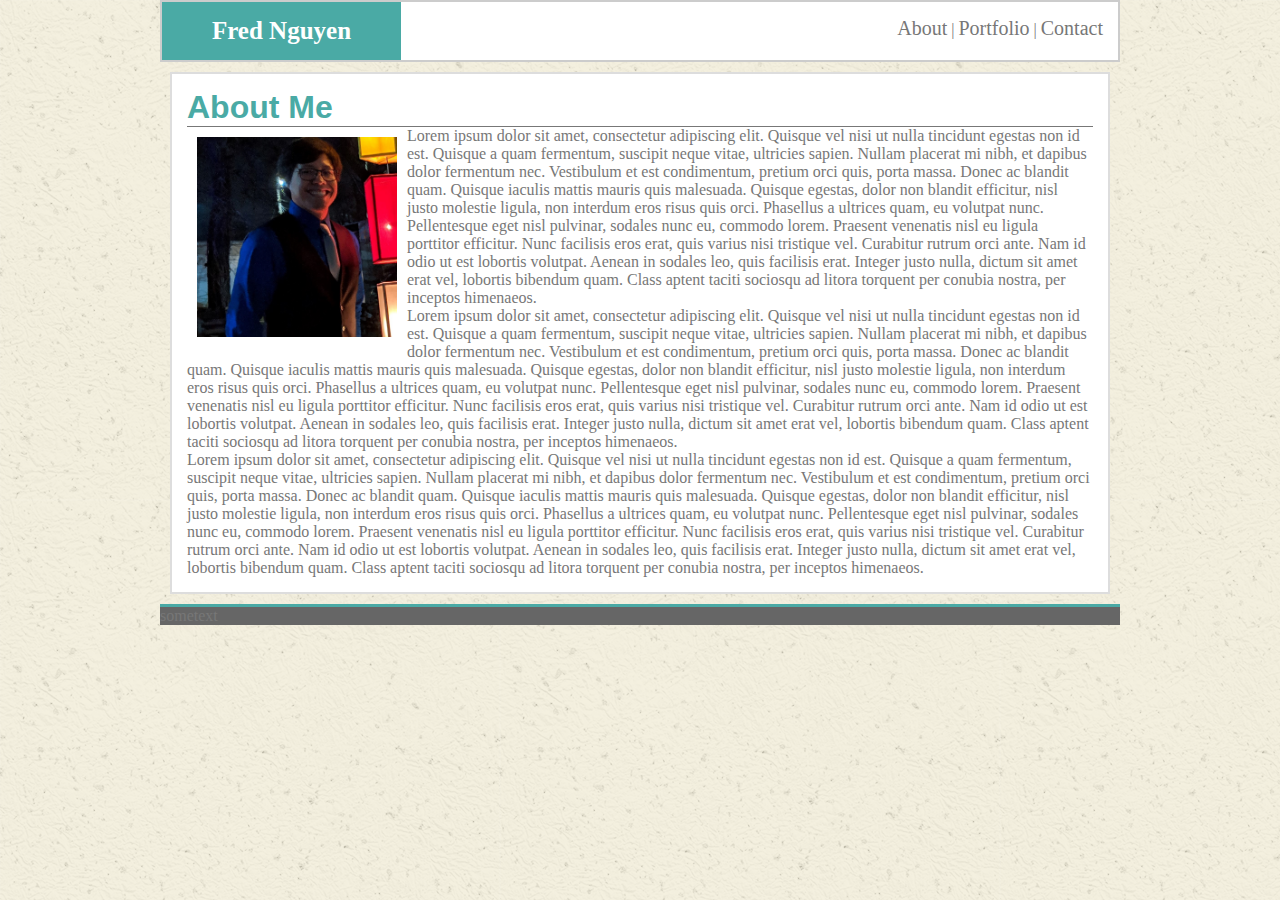
<file: index.html>
<!DOCTYPE html>
<html lang="en">

<head>
    <meta charset="UTF-8">
    <meta name="viewport" content="width=device-width, initial-scale=1.0">
    <meta http-equiv="X-UA-Compatible" content="ie=edge">
    <title>Fred Nguyen's About Me</title>
    <link rel="stylesheet" type="text/css" href="assets/css/style.css">
</head>

<body>
    <div class="flex-container">
        <div class="topcontent">
            <div class="clearfix">
                <div class="heading">
                    <header>Fred Nguyen</header>
                    <nav>
                        <a href="#">About</a> &vert;
                        <a href="portfolio.html">Portfolio</a> &vert;
                        <a href="contact.html">Contact</a>
                    </nav>
                </div>
            </div>

            <div class="clearfix">
                <div class="main-content">
                    <h1>
                        About Me
                    </h1>

                    <img src="assets/images/profile-picture.jpg" alt="Fred Nguyen Profile Picture">

                    <p>Lorem ipsum dolor sit amet, consectetur adipiscing elit. Quisque vel nisi ut nulla tincidunt
                        egestas non id est. Quisque a quam fermentum, suscipit neque vitae, ultricies sapien. Nullam
                        placerat mi nibh, et dapibus dolor fermentum nec. Vestibulum et est condimentum, pretium orci
                        quis, porta massa. Donec ac blandit quam. Quisque iaculis mattis mauris quis malesuada. Quisque
                        egestas, dolor non blandit efficitur, nisl justo molestie ligula, non interdum eros risus quis
                        orci. Phasellus a ultrices quam, eu volutpat nunc. Pellentesque eget nisl pulvinar, sodales nunc
                        eu, commodo lorem. Praesent venenatis nisl eu ligula porttitor efficitur. Nunc facilisis eros
                        erat, quis varius nisi tristique vel. Curabitur rutrum orci ante. Nam id odio ut est lobortis
                        volutpat. Aenean in sodales leo, quis facilisis erat. Integer justo nulla, dictum sit amet erat
                        vel, lobortis bibendum quam. Class aptent taciti sociosqu ad litora torquent per conubia nostra,
                        per inceptos himenaeos.</p>
                    <p>Lorem ipsum dolor sit amet, consectetur adipiscing elit. Quisque vel nisi ut nulla tincidunt
                        egestas non id est. Quisque a quam fermentum, suscipit neque vitae, ultricies sapien. Nullam
                        placerat mi nibh, et dapibus dolor fermentum nec. Vestibulum et est condimentum, pretium orci
                        quis, porta massa. Donec ac blandit quam. Quisque iaculis mattis mauris quis malesuada. Quisque
                        egestas, dolor non blandit efficitur, nisl justo molestie ligula, non interdum eros risus quis
                        orci. Phasellus a ultrices quam, eu volutpat nunc. Pellentesque eget nisl pulvinar, sodales nunc
                        eu, commodo lorem. Praesent venenatis nisl eu ligula porttitor efficitur. Nunc facilisis eros
                        erat, quis varius nisi tristique vel. Curabitur rutrum orci ante. Nam id odio ut est lobortis
                        volutpat. Aenean in sodales leo, quis facilisis erat. Integer justo nulla, dictum sit amet erat
                        vel, lobortis bibendum quam. Class aptent taciti sociosqu ad litora torquent per conubia nostra,
                        per inceptos himenaeos.</p>
                    <p>Lorem ipsum dolor sit amet, consectetur adipiscing elit. Quisque vel nisi ut nulla tincidunt
                        egestas non id est. Quisque a quam fermentum, suscipit neque vitae, ultricies sapien. Nullam
                        placerat mi nibh, et dapibus dolor fermentum nec. Vestibulum et est condimentum, pretium orci
                        quis, porta massa. Donec ac blandit quam. Quisque iaculis mattis mauris quis malesuada. Quisque
                        egestas, dolor non blandit efficitur, nisl justo molestie ligula, non interdum eros risus quis
                        orci. Phasellus a ultrices quam, eu volutpat nunc. Pellentesque eget nisl pulvinar, sodales nunc
                        eu, commodo lorem. Praesent venenatis nisl eu ligula porttitor efficitur. Nunc facilisis eros
                        erat, quis varius nisi tristique vel. Curabitur rutrum orci ante. Nam id odio ut est lobortis
                        volutpat. Aenean in sodales leo, quis facilisis erat. Integer justo nulla, dictum sit amet erat
                        vel, lobortis bibendum quam. Class aptent taciti sociosqu ad litora torquent per conubia nostra,
                        per inceptos himenaeos.</p>
                </div>
            </div>
            <footer class="footer">sometext</footer>
        </div>
    </div>
</body>

</html>
</file>
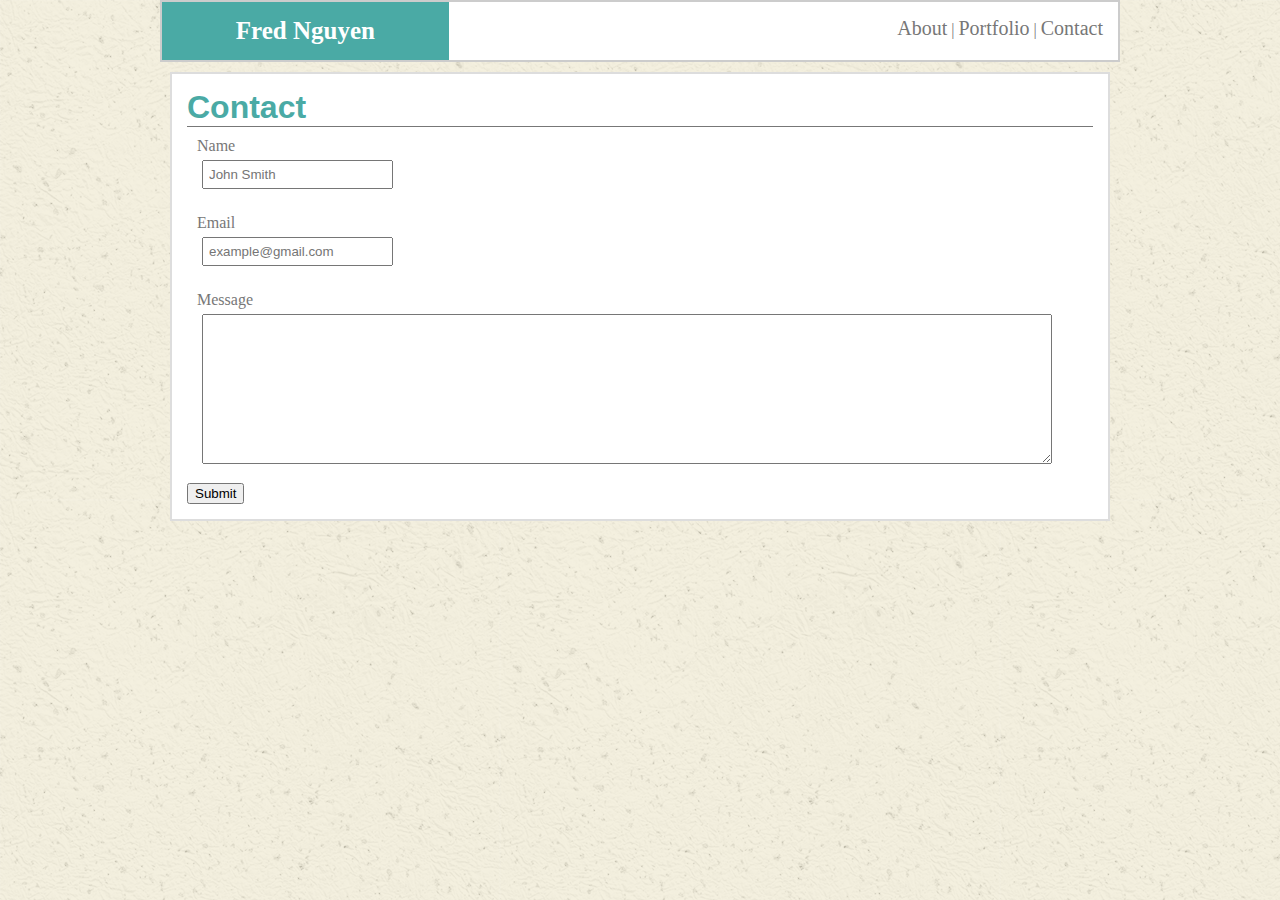
<file: contact.html>
<!DOCTYPE html>
<html lang="en">

<head>
    <meta charset="UTF-8">
    <meta name="viewport" content="width=device-width, initial-scale=1.0">
    <meta http-equiv="X-UA-Compatible" content="ie=edge">
    <title>Contact Fred Nguyen</title>
    <link rel="stylesheet" type="text/css" href="assets/css/contactstyle.css" </head> <body>
    <div class="clearfix">
        <div class="heading">
            <header>Fred Nguyen</header>
            <nav>
                    <a href="index.html">About</a> &vert;
                    <a href="portfolio.html">Portfolio</a> &vert;
                    <a href="#">Contact</a>
            </nav>
        </div>
    </div>

    <div class="main-content">
        <h1>Contact</h1>

        <div id="nameinput">
            <label for="name">Name</label>
            <br/>
            <input type="text" id="name" name="name" placeholder="John Smith">
        </div>

        <div id="emailinput">
            <label for="email">Email</label>
            <br/>
            <input type="email" id="email" name="email" placeholder="example@gmail.com">
        </div>

        <div id="messageinput">
            <label for="message">Message</label>
            <br/>
            <textarea type="text" id="message" name="message"></textarea>
        </div>
        <button>Submit</button>
    </div>
    </body>

</html>
</file>
<file: assets/css/style.css>
* {
    box-sizing: border-box;
    margin: 0 auto;
}

body{
    width: 960px;
    color: #777777;
    background-image: url(../images/background.png);
   
}

.heading {
    background-color: #ffffff;
    border: 2px solid #cccccc;
    overflow: auto;
}

.main-content {
    background-color: #ffffff;
    border: solid 2px #dddddd;
    padding: 15px;
    margin: 10px;
    overflow: auto;
}

header {
    background-color: #4aaaa5;
    color: #ffffff;
    font-family: Georgia, 'Times New Roman', Times, serif;
    font-size: 25px;
    font-weight: bold;
    text-align: center;
    padding: 15px;
    float: left;
    width: 25%;
}

nav {
    padding: 15px;
    text-align: end;
    float:right;
    width: 75%;
}

h1 {
    font-family: Arial, Helvetica, sans-serif;
    color: #4aaaa5;
    border-bottom: #777777 1px solid;
    margin: 10 px;
}

img {
    width: 200px; 
    margin: 10px;
    float: left;
}

footer {
    background-color: #666666;
    border-top: #4aaaa5 solid 3px;
}

.clearfix::after {
    content: "";
    display: block;
    clear: both;
}

.flex-container{
    display: flex;
    flex-direction: column;
    height: 100%;
}

.topcontent{
    flex: 1 0 auto;
}

.footer {
    flex: none;
}

a {
    text-decoration: none;
    color: #777777;
    font-size: 20px;
}

a:hover {
    text-decoration: underline;
    font-weight: bolder;
    color:#4aaaa5;
}
</file>
<file: assets/css/contactstyle.css>
* {
    box-sizing: border-box;
    margin: 0 auto;
}

body{
    width: 960px;
    color: #777777;
    background-image: url(../images/background.png);
}

.heading{
    background-color: #ffffff;
    border: solid 2px #cccccc;
    overflow: auto;
}

.main-content {
    background-color: #ffffff;
    border: solid 2px #dddddd;
    padding: 15px;
    margin: 10px;
}

header {
    background-color: #4aaaa5;
    color: #ffffff;
    font-family: Georgia, 'Times New Roman', Times, serif;
    font-size: 25px;
    font-weight: bolder;
    text-align: center;
    padding: 15px;
    float: left;
    width: 30%;
}

nav {
    text-align: end;
    padding: 15px;
    float:right;
    width: 70%;
}

h1 {
    font-family: Arial, Helvetica, sans-serif;
    color: #4aaaa5;
    border-bottom: #777777 1px solid;
    margin: 10 px;
}

#nameinput,
#messageinput,
#emailinput{
    padding: 10px;    
}

#name,
#email{
    padding: 5px;
    margin: 5px;
}

#message{
    padding: 5px;
    margin: 5px;
    width: 850px;
    height: 150px;
    font-family: Arial, Helvetica, sans-serif;
}

.clearfix::after{
    content: "";
    display: block;
    clear: both;
}

a {
    text-decoration: none;
    color: #777777;
    font-size: 20px;
}

a:hover {
    text-decoration: underline;
    font-weight: bolder;
    color:#4aaaa5;
}
</file>
